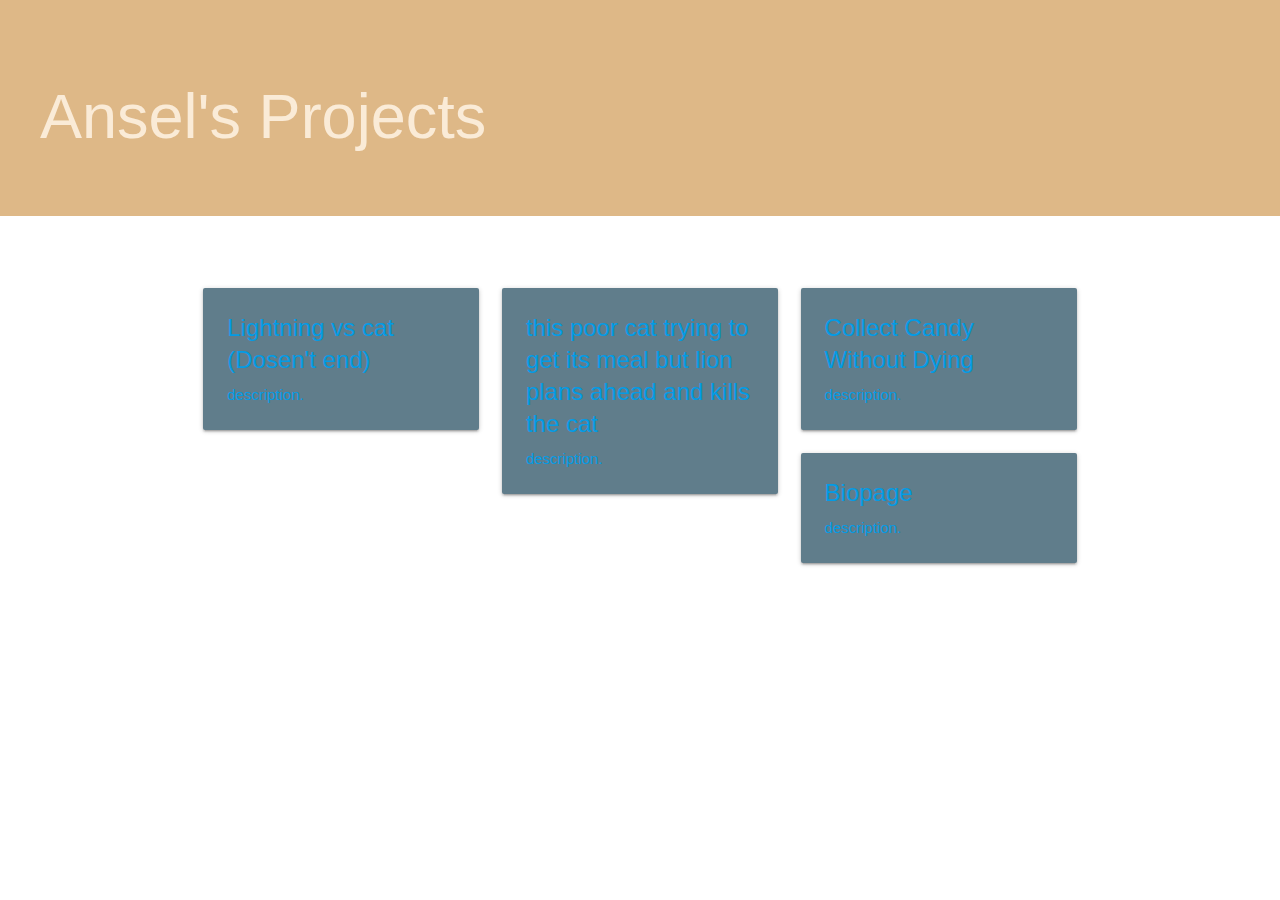
<file: ansel.html>
<!DOCTYPE html>
<html>
    <head>
        <title>Ansel</title>

        <!-- STYLESHEET -->
        <link rel="stylesheet" href="style.css" />
        <link rel="stylesheet" href="https://cdnjs.cloudflare.com/ajax/libs/materialize/1.0.0/css/materialize.min.css">
        <link href="https://fonts.googleapis.com/icon?family=Material+Icons" rel="stylesheet">
    </head>
    <body>

        <div class="student-title" style="background-color:burlywood; color:antiquewhite;">
            <h1>Ansel's Projects</h1>
        </div>

        <div id="projects">
            <div class="row container">


                <!----------------------------------------------------------------------- Project 1 -->
                <a href="https://scratch.mit.edu/projects/284403078/">
                    <div class="col s12 m4"><div class="card blue-grey"><div class="card-content">

                        <span class="card-title">Lightning vs cat (Dosen't end)</span> 
                        <p>description.</p>

                    </div></div></div>
                </a>

                <!----------------------------------------------------------------------- Project 2 -->
                <a href="https://scratch.mit.edu/projects/252737010/">
                    <div class="col s12 m4"><div class="card blue-grey"><div class="card-content">

                        <span class="card-title">this poor cat trying to get its meal but lion plans ahead and kills the cat</span> 
                        <p>description.</p>

                    </div></div></div>
                </a>

                <!----------------------------------------------------------------------- Project 3 -->
                <a href="https://scratch.mit.edu/projects/258143118/">
                    <div class="col s12 m4"><div class="card blue-grey"><div class="card-content">

                        <span class="card-title">Collect Candy Without Dying</span> 
                        <p>description.</p>

                    </div></div></div>
                </a>

                <!----------------------------------------------------------------------- Project 1 -->
                <a href="./Ansel/index.html">
                    <div class="col s12 m4"><div class="card blue-grey"><div class="card-content">

                        <span class="card-title">Biopage</span> 
                        <p>description.</p>

                    </div></div></div>
                </a>






                
            
            
            
            
            
            
            
            </div>
        </div>





            


        
    </body>
</html>
</file>
<file: style.css>
html, body, #hero {
    height: 100vh;
}

#hero {
    background-image: url("./photos/hero.jpg");
    background-repeat: no-repeat;
    background-size: cover;
    background-attachment: fixed;
    background-position: top; 
    text-align: center;
    padding-top: 2%;
    padding-bottom: 15%; 
    color: white;
    /* font-family: 'Bungee Shade', cursive; */
    font-family: 'Montserrat Subrayada', sans-serif;
}

#hero::after {
    content: '';
    background: black;
    /* background-image: url('http://www.wnit.org/ourtown/images/dtsb.jpg'); */
    background-repeat: no-repeat;
    background-size: cover;
    background-attachment: fixed;
    background-position: center;
    opacity: .6 ;
    position: absolute;
    z-index: -1;
    top: 0;
    left: 0;
    width: 100%;
    height: 100%;
}

.main {
    padding-top: 5%;
    padding-bottom: 5%;
    /* background-color: brown; */
}


.student-title {
    padding: 40px;
}

#projects {
    padding-top: 5%;
}
</file>
